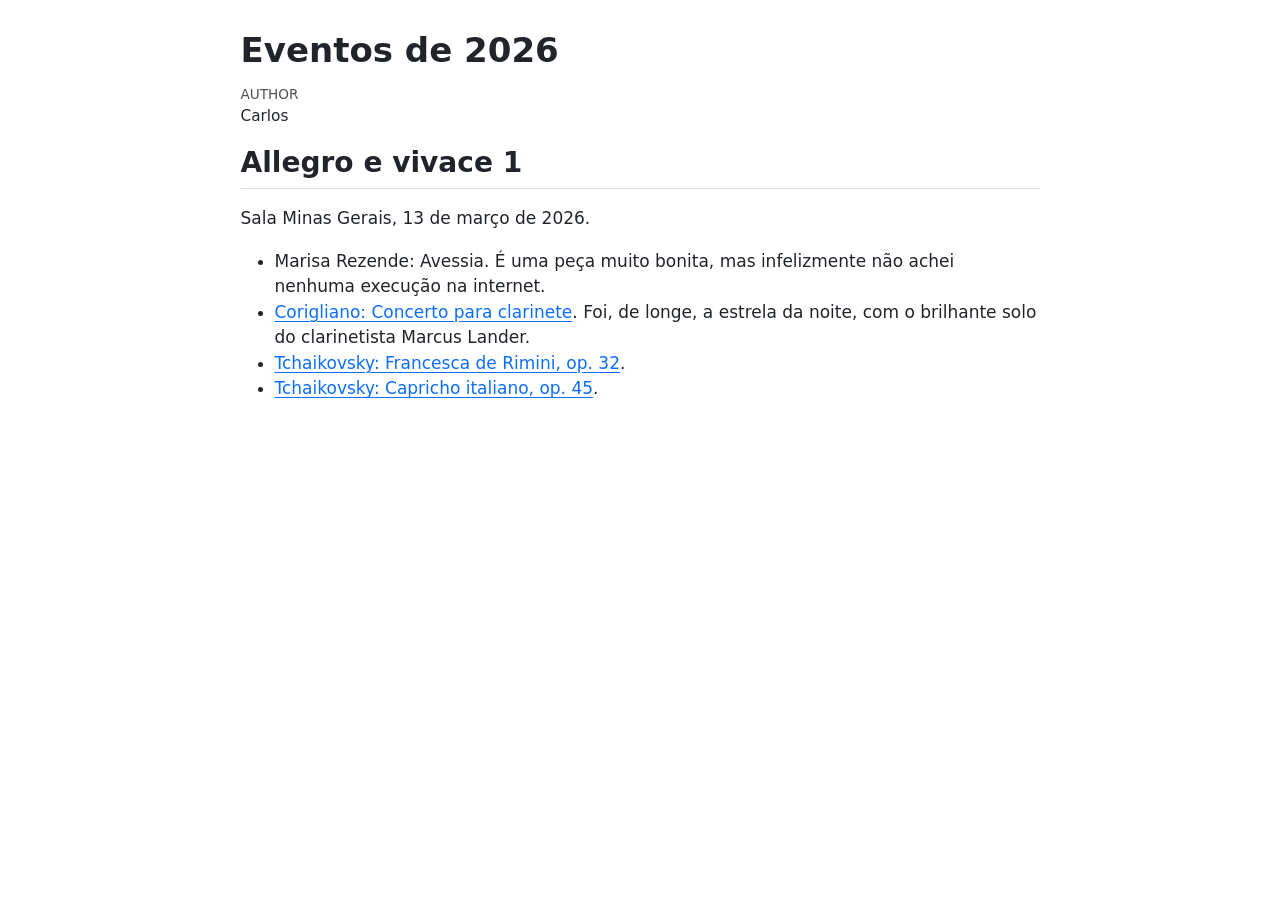
<file: index.html>
<!DOCTYPE html>
<html xmlns="http://www.w3.org/1999/xhtml" lang="en" xml:lang="en"><head>

<meta charset="utf-8">
<meta name="generator" content="quarto-1.9.36">

<meta name="viewport" content="width=device-width, initial-scale=1.0, user-scalable=yes">

<meta name="author" content="Carlos">

<title>Eventos de 2026</title>
<style>
/* Default styles provided by pandoc.
** See https://pandoc.org/MANUAL.html#variables-for-html for config info.
*/
code{white-space: pre-wrap;}
span.smallcaps{font-variant: small-caps;}
div.columns{display: flex; gap: min(4vw, 1.5em);}
div.column{flex: auto; overflow-x: auto;}
div.hanging-indent{margin-left: 1.5em; text-indent: -1.5em;}
ul.task-list{list-style: none;}
ul.task-list li input[type="checkbox"] {
  width: 0.8em;
  margin: 0 0.8em 0.2em -1em; /* quarto-specific, see https://github.com/quarto-dev/quarto-cli/issues/4556 */ 
  vertical-align: middle;
}
</style>


<script src="site_libs/quarto-nav/quarto-nav.js"></script>
<script src="site_libs/clipboard/clipboard.min.js"></script>
<script src="site_libs/quarto-search/autocomplete.umd.js"></script>
<script src="site_libs/quarto-search/fuse.min.js"></script>
<script src="site_libs/quarto-search/quarto-search.js"></script>
<meta name="quarto:offset" content="./">
<script src="site_libs/quarto-html/quarto.js" type="module"></script>
<script src="site_libs/quarto-html/tabsets/tabsets.js" type="module"></script>
<script src="site_libs/quarto-html/popper.min.js"></script>
<script src="site_libs/quarto-html/tippy.umd.min.js"></script>
<script src="site_libs/quarto-html/anchor.min.js"></script>
<link href="site_libs/quarto-html/tippy.css" rel="stylesheet">
<link href="site_libs/quarto-html/quarto-syntax-highlighting-845c23b38eaddc0f92fda52bfe77a8c8.css" rel="stylesheet" id="quarto-text-highlighting-styles">
<script src="site_libs/bootstrap/bootstrap.min.js"></script>
<link href="site_libs/bootstrap/bootstrap-icons.css" rel="stylesheet">
<link href="site_libs/bootstrap/bootstrap-7259a1e3937b4d1483f7834b977bd77f.min.css" rel="stylesheet" append-hash="true" id="quarto-bootstrap" data-mode="light">
<script id="quarto-search-options" type="application/json">{
  "location": "sidebar",
  "copy-button": false,
  "collapse-after": 3,
  "panel-placement": "start",
  "type": "textbox",
  "limit": 50,
  "keyboard-shortcut": [
    "f",
    "/",
    "s"
  ],
  "show-item-context": false,
  "language": {
    "search-no-results-text": "No results",
    "search-matching-documents-text": "matching documents",
    "search-copy-link-title": "Copy link to search",
    "search-hide-matches-text": "Hide additional matches",
    "search-more-match-text": "more match in this document",
    "search-more-matches-text": "more matches in this document",
    "search-clear-button-title": "Clear",
    "search-text-placeholder": "",
    "search-detached-cancel-button-title": "Cancel",
    "search-submit-button-title": "Submit",
    "search-label": "Search"
  }
}</script>


</head>

<body class="fullcontent quarto-light">

<div id="quarto-search-results"></div>
<!-- content -->
<div id="quarto-content" class="quarto-container page-columns page-rows-contents page-layout-article">
<!-- sidebar -->
<!-- margin-sidebar -->
    
<!-- main -->
<main class="content" id="quarto-document-content">

<header id="title-block-header" class="quarto-title-block default">
<div class="quarto-title">
<h1 class="title">Eventos de 2026</h1>
</div>



<div class="quarto-title-meta">

    <div>
    <div class="quarto-title-meta-heading">Author</div>
    <div class="quarto-title-meta-contents">
             <p>Carlos </p>
          </div>
  </div>
    
  
    
  </div>
  


</header>


<section id="allegro-e-vivace-1" class="level2">
<h2 class="anchored" data-anchor-id="allegro-e-vivace-1">Allegro e vivace 1</h2>
<p>Sala Minas Gerais, 13 de março de 2026.</p>
<ul>
<li>Marisa Rezende: Avessia. É uma peça muito bonita, mas infelizmente não achei nenhuma execução na internet.</li>
<li><a href="https://open.spotify.com/album/6mUI55VjDfO0pId929iff3?si=ga5rtlfHT8mYo4D6yNdCGg">Corigliano: Concerto para clarinete</a>. Foi, de longe, a estrela da noite, com o brilhante solo do clarinetista Marcus Lander.</li>
<li><a href="https://open.spotify.com/track/0TGhq7cmki9lKgLmVqHm9j?si=34ba636cc5f64c7c">Tchaikovsky: Francesca de Rimini, op. 32</a>.</li>
<li><a href="https://open.spotify.com/track/4HYDsAaLaq6SOSThhe6fNO?si=550db84789794299">Tchaikovsky: Capricho italiano, op. 45</a>.</li>
</ul>


</section>

</main> <!-- /main -->
<script id="quarto-html-after-body" type="application/javascript">
  window.document.addEventListener("DOMContentLoaded", function (event) {
    const icon = "";
    const anchorJS = new window.AnchorJS();
    anchorJS.options = {
      placement: 'right',
      icon: icon
    };
    anchorJS.add('.anchored');
    const isCodeAnnotation = (el) => {
      for (const clz of el.classList) {
        if (clz.startsWith('code-annotation-')) {                     
          return true;
        }
      }
      return false;
    }
    const onCopySuccess = function(e) {
      // button target
      const button = e.trigger;
      // don't keep focus
      button.blur();
      // flash "checked"
      button.classList.add('code-copy-button-checked');
      var currentTitle = button.getAttribute("title");
      button.setAttribute("title", "Copied!");
      let tooltip;
      if (window.bootstrap) {
        button.setAttribute("data-bs-toggle", "tooltip");
        button.setAttribute("data-bs-placement", "left");
        button.setAttribute("data-bs-title", "Copied!");
        tooltip = new bootstrap.Tooltip(button, 
          { trigger: "manual", 
            customClass: "code-copy-button-tooltip",
            offset: [0, -8]});
        tooltip.show();    
      }
      setTimeout(function() {
        if (tooltip) {
          tooltip.hide();
          button.removeAttribute("data-bs-title");
          button.removeAttribute("data-bs-toggle");
          button.removeAttribute("data-bs-placement");
        }
        button.setAttribute("title", currentTitle);
        button.classList.remove('code-copy-button-checked');
      }, 1000);
      // clear code selection
      e.clearSelection();
    }
    const getTextToCopy = function(trigger) {
      const outerScaffold = trigger.parentElement.cloneNode(true);
      const codeEl = outerScaffold.querySelector('code');
      for (const childEl of codeEl.children) {
        if (isCodeAnnotation(childEl)) {
          childEl.remove();
        }
      }
      return codeEl.innerText;
    }
    const clipboard = new window.ClipboardJS('.code-copy-button:not([data-in-quarto-modal])', {
      text: getTextToCopy
    });
    clipboard.on('success', onCopySuccess);
    if (window.document.getElementById('quarto-embedded-source-code-modal')) {
      const clipboardModal = new window.ClipboardJS('.code-copy-button[data-in-quarto-modal]', {
        text: getTextToCopy,
        container: window.document.getElementById('quarto-embedded-source-code-modal')
      });
      clipboardModal.on('success', onCopySuccess);
    }
      var localhostRegex = new RegExp(/^(?:http|https):\/\/localhost\:?[0-9]*\//);
      var mailtoRegex = new RegExp(/^mailto:/);
        var filterRegex = new RegExp("https:\/\/carlosdemoura\.github\.io\/erudita\/");
      var isInternal = (href) => {
          return filterRegex.test(href) || localhostRegex.test(href) || mailtoRegex.test(href);
      }
      // Inspect non-navigation links and adorn them if external
     var links = window.document.querySelectorAll('a[href]:not(.nav-link):not(.navbar-brand):not(.toc-action):not(.sidebar-link):not(.sidebar-item-toggle):not(.pagination-link):not(.no-external):not([aria-hidden]):not(.dropdown-item):not(.quarto-navigation-tool):not(.about-link)');
      for (var i=0; i<links.length; i++) {
        const link = links[i];
        if (!isInternal(link.href)) {
          // undo the damage that might have been done by quarto-nav.js in the case of
          // links that we want to consider external
          if (link.dataset.originalHref !== undefined) {
            link.href = link.dataset.originalHref;
          }
        }
      }
    function tippyHover(el, contentFn, onTriggerFn, onUntriggerFn) {
      const config = {
        allowHTML: true,
        maxWidth: 500,
        delay: 100,
        arrow: false,
        appendTo: function(el) {
            return el.parentElement;
        },
        interactive: true,
        interactiveBorder: 10,
        theme: 'quarto',
        placement: 'bottom-start',
      };
      if (contentFn) {
        config.content = contentFn;
      }
      if (onTriggerFn) {
        config.onTrigger = onTriggerFn;
      }
      if (onUntriggerFn) {
        config.onUntrigger = onUntriggerFn;
      }
      window.tippy(el, config); 
    }
    const noterefs = window.document.querySelectorAll('a[role="doc-noteref"]');
    for (var i=0; i<noterefs.length; i++) {
      const ref = noterefs[i];
      tippyHover(ref, function() {
        // use id or data attribute instead here
        let href = ref.getAttribute('data-footnote-href') || ref.getAttribute('href');
        try { href = new URL(href).hash; } catch {}
        const id = href.replace(/^#\/?/, "");
        const note = window.document.getElementById(id);
        if (note) {
          return note.innerHTML;
        } else {
          return "";
        }
      });
    }
    const xrefs = window.document.querySelectorAll('a.quarto-xref');
    const processXRef = (id, note) => {
      // Strip column container classes
      const stripColumnClz = (el) => {
        el.classList.remove("page-full", "page-columns");
        if (el.children) {
          for (const child of el.children) {
            stripColumnClz(child);
          }
        }
      }
      stripColumnClz(note)
      if (id === null || id.startsWith('sec-')) {
        // Special case sections, only their first couple elements
        const container = document.createElement("div");
        if (note.children && note.children.length > 2) {
          container.appendChild(note.children[0].cloneNode(true));
          for (let i = 1; i < note.children.length; i++) {
            const child = note.children[i];
            if (child.tagName === "P" && child.innerText === "") {
              continue;
            } else {
              container.appendChild(child.cloneNode(true));
              break;
            }
          }
          if (window.Quarto?.typesetMath) {
            window.Quarto.typesetMath(container);
          }
          return container.innerHTML
        } else {
          if (window.Quarto?.typesetMath) {
            window.Quarto.typesetMath(note);
          }
          return note.innerHTML;
        }
      } else {
        // Remove any anchor links if they are present
        const anchorLink = note.querySelector('a.anchorjs-link');
        if (anchorLink) {
          anchorLink.remove();
        }
        if (window.Quarto?.typesetMath) {
          window.Quarto.typesetMath(note);
        }
        if (note.classList.contains("callout")) {
          return note.outerHTML;
        } else {
          return note.innerHTML;
        }
      }
    }
    for (var i=0; i<xrefs.length; i++) {
      const xref = xrefs[i];
      tippyHover(xref, undefined, function(instance) {
        instance.disable();
        let url = xref.getAttribute('href');
        let hash = undefined; 
        if (url.startsWith('#')) {
          hash = url;
        } else {
          try { hash = new URL(url).hash; } catch {}
        }
        if (hash) {
          const id = hash.replace(/^#\/?/, "");
          const note = window.document.getElementById(id);
          if (note !== null) {
            try {
              const html = processXRef(id, note.cloneNode(true));
              instance.setContent(html);
            } finally {
              instance.enable();
              instance.show();
            }
          } else {
            // See if we can fetch this
            fetch(url.split('#')[0])
            .then(res => res.text())
            .then(html => {
              const parser = new DOMParser();
              const htmlDoc = parser.parseFromString(html, "text/html");
              const note = htmlDoc.getElementById(id);
              if (note !== null) {
                const html = processXRef(id, note);
                instance.setContent(html);
              } 
            }).finally(() => {
              instance.enable();
              instance.show();
            });
          }
        } else {
          // See if we can fetch a full url (with no hash to target)
          // This is a special case and we should probably do some content thinning / targeting
          fetch(url)
          .then(res => res.text())
          .then(html => {
            const parser = new DOMParser();
            const htmlDoc = parser.parseFromString(html, "text/html");
            const note = htmlDoc.querySelector('main.content');
            if (note !== null) {
              // This should only happen for chapter cross references
              // (since there is no id in the URL)
              // remove the first header
              if (note.children.length > 0 && note.children[0].tagName === "HEADER") {
                note.children[0].remove();
              }
              const html = processXRef(null, note);
              instance.setContent(html);
            } 
          }).finally(() => {
            instance.enable();
            instance.show();
          });
        }
      }, function(instance) {
      });
    }
        let selectedAnnoteEl;
        const selectorForAnnotation = ( cell, annotation) => {
          let cellAttr = 'data-code-cell="' + cell + '"';
          let lineAttr = 'data-code-annotation="' +  annotation + '"';
          const selector = 'span[' + cellAttr + '][' + lineAttr + ']';
          return selector;
        }
        const selectCodeLines = (annoteEl) => {
          const doc = window.document;
          const targetCell = annoteEl.getAttribute("data-target-cell");
          const targetAnnotation = annoteEl.getAttribute("data-target-annotation");
          const annoteSpan = window.document.querySelector(selectorForAnnotation(targetCell, targetAnnotation));
          const lines = annoteSpan.getAttribute("data-code-lines").split(",");
          const lineIds = lines.map((line) => {
            return targetCell + "-" + line;
          })
          let top = null;
          let height = null;
          let parent = null;
          if (lineIds.length > 0) {
              //compute the position of the single el (top and bottom and make a div)
              const el = window.document.getElementById(lineIds[0]);
              top = el.offsetTop;
              height = el.offsetHeight;
              parent = el.parentElement.parentElement;
            if (lineIds.length > 1) {
              const lastEl = window.document.getElementById(lineIds[lineIds.length - 1]);
              const bottom = lastEl.offsetTop + lastEl.offsetHeight;
              height = bottom - top;
            }
            if (top !== null && height !== null && parent !== null) {
              // cook up a div (if necessary) and position it 
              let div = window.document.getElementById("code-annotation-line-highlight");
              if (div === null) {
                div = window.document.createElement("div");
                div.setAttribute("id", "code-annotation-line-highlight");
                div.style.position = 'absolute';
                parent.appendChild(div);
              }
              div.style.top = top - 2 + "px";
              div.style.height = height + 4 + "px";
              div.style.left = 0;
              let gutterDiv = window.document.getElementById("code-annotation-line-highlight-gutter");
              if (gutterDiv === null) {
                gutterDiv = window.document.createElement("div");
                gutterDiv.setAttribute("id", "code-annotation-line-highlight-gutter");
                gutterDiv.style.position = 'absolute';
                const codeCell = window.document.getElementById(targetCell);
                const gutter = codeCell.querySelector('.code-annotation-gutter');
                gutter.appendChild(gutterDiv);
              }
              gutterDiv.style.top = top - 2 + "px";
              gutterDiv.style.height = height + 4 + "px";
            }
            selectedAnnoteEl = annoteEl;
          }
        };
        const unselectCodeLines = () => {
          const elementsIds = ["code-annotation-line-highlight", "code-annotation-line-highlight-gutter"];
          elementsIds.forEach((elId) => {
            const div = window.document.getElementById(elId);
            if (div) {
              div.remove();
            }
          });
          selectedAnnoteEl = undefined;
        };
          // Handle positioning of the toggle
      window.addEventListener(
        "resize",
        throttle(() => {
          elRect = undefined;
          if (selectedAnnoteEl) {
            selectCodeLines(selectedAnnoteEl);
          }
        }, 10)
      );
      function throttle(fn, ms) {
      let throttle = false;
      let timer;
        return (...args) => {
          if(!throttle) { // first call gets through
              fn.apply(this, args);
              throttle = true;
          } else { // all the others get throttled
              if(timer) clearTimeout(timer); // cancel #2
              timer = setTimeout(() => {
                fn.apply(this, args);
                timer = throttle = false;
              }, ms);
          }
        };
      }
        // Attach click handler to the DT
        const annoteDls = window.document.querySelectorAll('dt[data-target-cell]');
        for (const annoteDlNode of annoteDls) {
          annoteDlNode.addEventListener('click', (event) => {
            const clickedEl = event.target;
            if (clickedEl !== selectedAnnoteEl) {
              unselectCodeLines();
              const activeEl = window.document.querySelector('dt[data-target-cell].code-annotation-active');
              if (activeEl) {
                activeEl.classList.remove('code-annotation-active');
              }
              selectCodeLines(clickedEl);
              clickedEl.classList.add('code-annotation-active');
            } else {
              // Unselect the line
              unselectCodeLines();
              clickedEl.classList.remove('code-annotation-active');
            }
          });
        }
    const findCites = (el) => {
      const parentEl = el.parentElement;
      if (parentEl) {
        const cites = parentEl.dataset.cites;
        if (cites) {
          return {
            el,
            cites: cites.split(' ')
          };
        } else {
          return findCites(el.parentElement)
        }
      } else {
        return undefined;
      }
    };
    var bibliorefs = window.document.querySelectorAll('a[role="doc-biblioref"]');
    for (var i=0; i<bibliorefs.length; i++) {
      const ref = bibliorefs[i];
      const citeInfo = findCites(ref);
      if (citeInfo) {
        tippyHover(citeInfo.el, function() {
          var popup = window.document.createElement('div');
          citeInfo.cites.forEach(function(cite) {
            var citeDiv = window.document.createElement('div');
            citeDiv.classList.add('hanging-indent');
            citeDiv.classList.add('csl-entry');
            var biblioDiv = window.document.getElementById('ref-' + cite);
            if (biblioDiv) {
              citeDiv.innerHTML = biblioDiv.innerHTML;
            }
            popup.appendChild(citeDiv);
          });
          return popup.innerHTML;
        });
      }
    }
  });
  </script>
</div> <!-- /content -->




</body></html>
</file>
<file: site_libs/quarto-html/tippy.css>
.tippy-box[data-animation=fade][data-state=hidden]{opacity:0}[data-tippy-root]{max-width:calc(100vw - 10px)}.tippy-box{position:relative;background-color:#333;color:#fff;border-radius:4px;font-size:14px;line-height:1.4;white-space:normal;outline:0;transition-property:transform,visibility,opacity}.tippy-box[data-placement^=top]>.tippy-arrow{bottom:0}.tippy-box[data-placement^=top]>.tippy-arrow:before{bottom:-7px;left:0;border-width:8px 8px 0;border-top-color:initial;transform-origin:center top}.tippy-box[data-placement^=bottom]>.tippy-arrow{top:0}.tippy-box[data-placement^=bottom]>.tippy-arrow:before{top:-7px;left:0;border-width:0 8px 8px;border-bottom-color:initial;transform-origin:center bottom}.tippy-box[data-placement^=left]>.tippy-arrow{right:0}.tippy-box[data-placement^=left]>.tippy-arrow:before{border-width:8px 0 8px 8px;border-left-color:initial;right:-7px;transform-origin:center left}.tippy-box[data-placement^=right]>.tippy-arrow{left:0}.tippy-box[data-placement^=right]>.tippy-arrow:before{left:-7px;border-width:8px 8px 8px 0;border-right-color:initial;transform-origin:center right}.tippy-box[data-inertia][data-state=visible]{transition-timing-function:cubic-bezier(.54,1.5,.38,1.11)}.tippy-arrow{width:16px;height:16px;color:#333}.tippy-arrow:before{content:"";position:absolute;border-color:transparent;border-style:solid}.tippy-content{position:relative;padding:5px 9px;z-index:1}
</file>
<file: site_libs/quarto-html/quarto-syntax-highlighting-845c23b38eaddc0f92fda52bfe77a8c8.css>
/* quarto syntax highlight colors */
:root {
  --quarto-hl-ot-color: #003B4F;
  --quarto-hl-at-color: #657422;
  --quarto-hl-ss-color: #20794D;
  --quarto-hl-an-color: #5E5E5E;
  --quarto-hl-fu-color: #4758AB;
  --quarto-hl-st-color: #20794D;
  --quarto-hl-cf-color: #003B4F;
  --quarto-hl-op-color: #5E5E5E;
  --quarto-hl-er-color: #AD0000;
  --quarto-hl-bn-color: #AD0000;
  --quarto-hl-al-color: #AD0000;
  --quarto-hl-va-color: #111111;
  --quarto-hl-bu-color: inherit;
  --quarto-hl-ex-color: inherit;
  --quarto-hl-pp-color: #AD0000;
  --quarto-hl-in-color: #5E5E5E;
  --quarto-hl-vs-color: #20794D;
  --quarto-hl-wa-color: #5E5E5E;
  --quarto-hl-do-color: #5E5E5E;
  --quarto-hl-im-color: #00769E;
  --quarto-hl-ch-color: #20794D;
  --quarto-hl-dt-color: #AD0000;
  --quarto-hl-fl-color: #AD0000;
  --quarto-hl-co-color: #5E5E5E;
  --quarto-hl-cv-color: #5E5E5E;
  --quarto-hl-cn-color: #8f5902;
  --quarto-hl-sc-color: #5E5E5E;
  --quarto-hl-dv-color: #AD0000;
  --quarto-hl-kw-color: #003B4F;
}

/* other quarto variables */
:root {
  --quarto-font-monospace: SFMono-Regular, Menlo, Monaco, Consolas, "Liberation Mono", "Courier New", monospace;
}

/* syntax highlight based on Pandoc's rules */
pre > code.sourceCode > span {
  color: #003B4F;
}

code.sourceCode > span {
  color: #003B4F;
}

div.sourceCode,
div.sourceCode pre.sourceCode {
  color: #003B4F;
}

/* Normal */
code span {
  color: #003B4F;
}

/* Alert */
code span.al {
  color: #AD0000;
  font-style: inherit;
}

/* Annotation */
code span.an {
  color: #5E5E5E;
  font-style: inherit;
}

/* Attribute */
code span.at {
  color: #657422;
  font-style: inherit;
}

/* BaseN */
code span.bn {
  color: #AD0000;
  font-style: inherit;
}

/* BuiltIn */
code span.bu {
  font-style: inherit;
}

/* ControlFlow */
code span.cf {
  color: #003B4F;
  font-weight: bold;
  font-style: inherit;
}

/* Char */
code span.ch {
  color: #20794D;
  font-style: inherit;
}

/* Constant */
code span.cn {
  color: #8f5902;
  font-style: inherit;
}

/* Comment */
code span.co {
  color: #5E5E5E;
  font-style: inherit;
}

/* CommentVar */
code span.cv {
  color: #5E5E5E;
  font-style: italic;
}

/* Documentation */
code span.do {
  color: #5E5E5E;
  font-style: italic;
}

/* DataType */
code span.dt {
  color: #AD0000;
  font-style: inherit;
}

/* DecVal */
code span.dv {
  color: #AD0000;
  font-style: inherit;
}

/* Error */
code span.er {
  color: #AD0000;
  font-style: inherit;
}

/* Extension */
code span.ex {
  font-style: inherit;
}

/* Float */
code span.fl {
  color: #AD0000;
  font-style: inherit;
}

/* Function */
code span.fu {
  color: #4758AB;
  font-style: inherit;
}

/* Import */
code span.im {
  color: #00769E;
  font-style: inherit;
}

/* Information */
code span.in {
  color: #5E5E5E;
  font-style: inherit;
}

/* Keyword */
code span.kw {
  color: #003B4F;
  font-weight: bold;
  font-style: inherit;
}

/* Operator */
code span.op {
  color: #5E5E5E;
  font-style: inherit;
}

/* Other */
code span.ot {
  color: #003B4F;
  font-style: inherit;
}

/* Preprocessor */
code span.pp {
  color: #AD0000;
  font-style: inherit;
}

/* SpecialChar */
code span.sc {
  color: #5E5E5E;
  font-style: inherit;
}

/* SpecialString */
code span.ss {
  color: #20794D;
  font-style: inherit;
}

/* String */
code span.st {
  color: #20794D;
  font-style: inherit;
}

/* Variable */
code span.va {
  color: #111111;
  font-style: inherit;
}

/* VerbatimString */
code span.vs {
  color: #20794D;
  font-style: inherit;
}

/* Warning */
code span.wa {
  color: #5E5E5E;
  font-style: italic;
}

.prevent-inlining {
  content: "</";
}

/*# sourceMappingURL=ac89f0bb514bba72461919f78549e31c.css.map */
</file>
